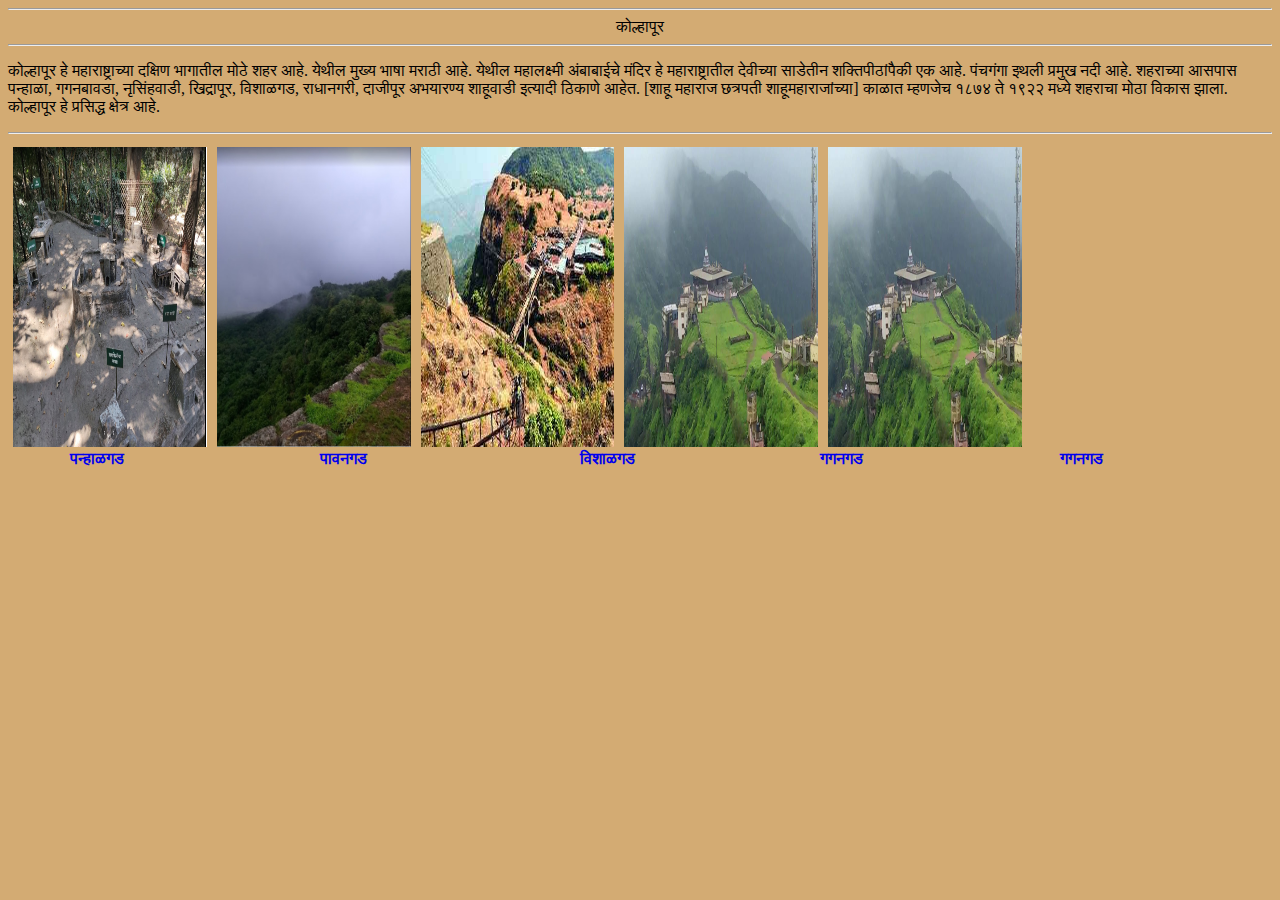
<file: Kolhapur_Data/KOLHAPUR.html>
<!DOCTYPE html>
<html lang="en">
<head>
    <meta charset="UTF-8">
    <meta http-equiv="X-UA-Compatible" content="IE=edge">
    <meta name="viewport" content="width=device-width, initial-scale=1.0">
    <title>कोल्हापूर</title>    
    <link rel="stylesheet" href="styles -kolhapur.css">
    </head>
<body>
   
    <hr>
<center> कोल्हापूर  </center>
    
<hr>
<P>
    कोल्हापूर हे महाराष्ट्राच्या दक्षिण भागातील मोठे शहर आहे. येथील मुख्य भाषा मराठी आहे. येथील महालक्ष्मी अंबाबाईचे मंदिर हे महाराष्ट्रातील देवीच्या साडेतीन शक्तिपीठांपैकी एक आहे. पंचगंगा इथली प्रमुख नदी आहे. शहराच्या आसपास पन्हाळा, गगनबावडा, नृसिंहवाडी, खिद्रापूर, विशाळगड, राधानगरी, दाजीपूर अभयारण्य शाहूवाडी इत्यादी ठिकाणे आहेत. [शाहू महाराज छत्रपती शाहूमहाराजांच्या] काळात म्हणजेच १८७४ ते १९२२ मध्ये शहराचा मोठा विकास झाला. कोल्हापूर हे प्रसिद्ध क्षेत्र आहे. </P>

<hr  >


   <head>
         
       
    <img class="column" src="Panhala Fort/Wallpaper/Full Fort.jpg" width="300" height="300" alt="किल्ले पन्हाळा"> 
    <a href="Panhala Fort/पन्हाळगड.html"><b class="name" > पन्हाळगड</b></a> 



    <img class="column" src="Pavangad Fort/Wallpaper/Pavangad Fort.jpg" width="300" height="300" alt="किल्ले पावनगड"> 
     <a href="Pavangad Fort/पावनगड.html"><b class="name1" > पावनगड</b></a>

    <img class="column" src="Vishalgad Fort/Wallpaper/vishalgad fort.jpg" width="300" height="300" alt="किल्ले विशाळगड"> 
     <a href="Vishalgad Fort/विशाळगड .html"><b class="name2" > विशाळगड</b></a> 

    <img class="column" src="Gagangad Fort/Wallpaper/gagangad fort.jpg" width="300" height="300" alt="किल्ले गगनगड "> 
     <a href="Gagangad Fort/गगनगड  .html"><b class="name3" > गगनगड </b></a> 

    <img class="column" src="Gagangad Fort/Wallpaper/gagangad fort.jpg" width="300" height="300" alt="किल्ले गगनगड "> 
     <a href="Gagangad Fort/गगनगड  .html"><b class="name4" > गगनगड </b></a> 



</div>
</head>

</body>
</html>
</file>
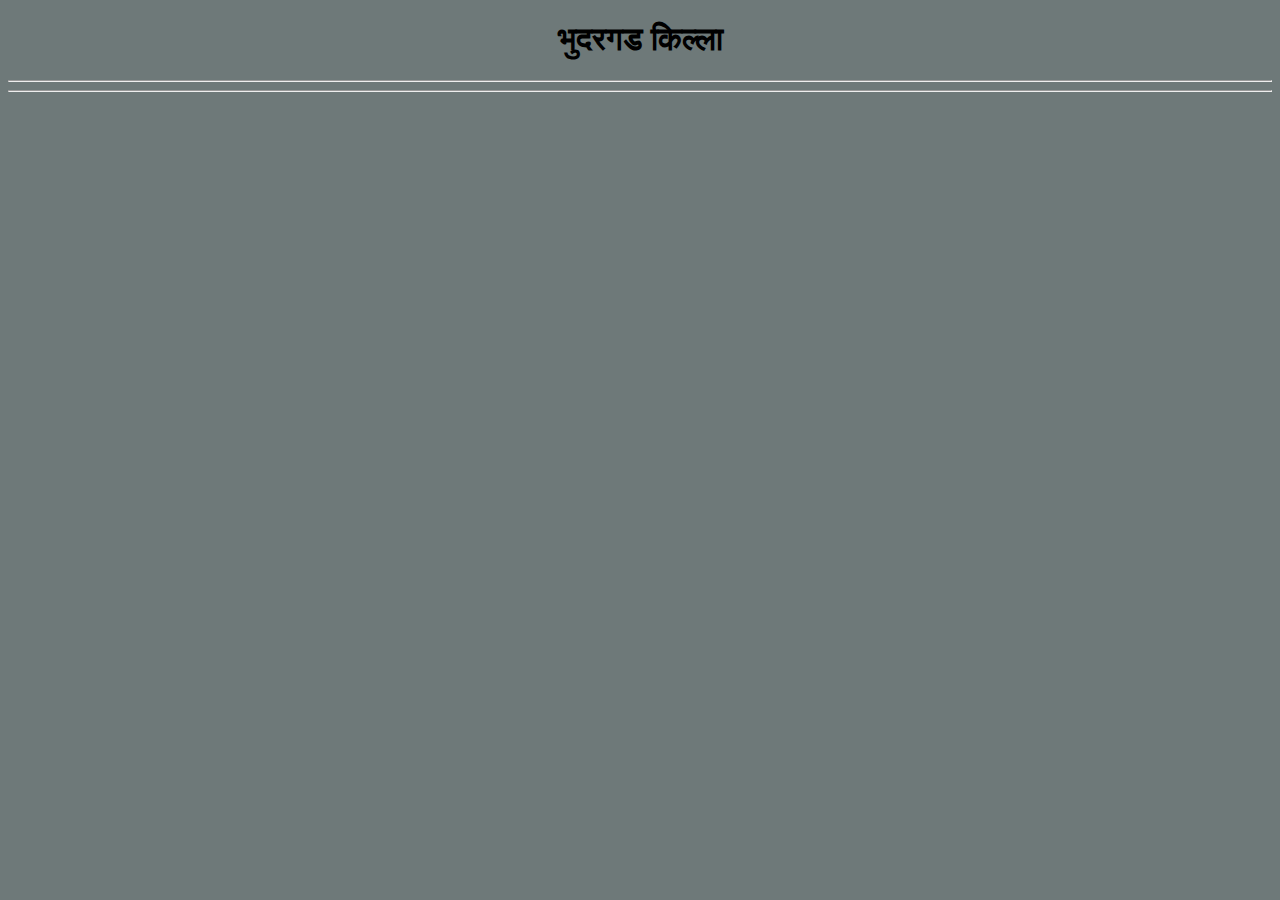
<file: Kolhapur_Data/bhudargad/भुदरगड .html>
<!DOCTYPE html>
<html lang="en">
<head>
    <meta charset="UTF-8">
    <meta http-equiv="X-UA-Compatible" content="IE=edge">
    <meta name="viewport" content="width=
    , initial-scale=1.0">
    <title>भुदरगड किल्ला</title>
<link rel="stylesheet" href="Css/styles.css">
</head>
<body>
    <div>
        <center><h1> भुदरगड  किल्ला  </h1></center><hr>
        
    


    <hr>
</div>
</body>
</html>
</file>
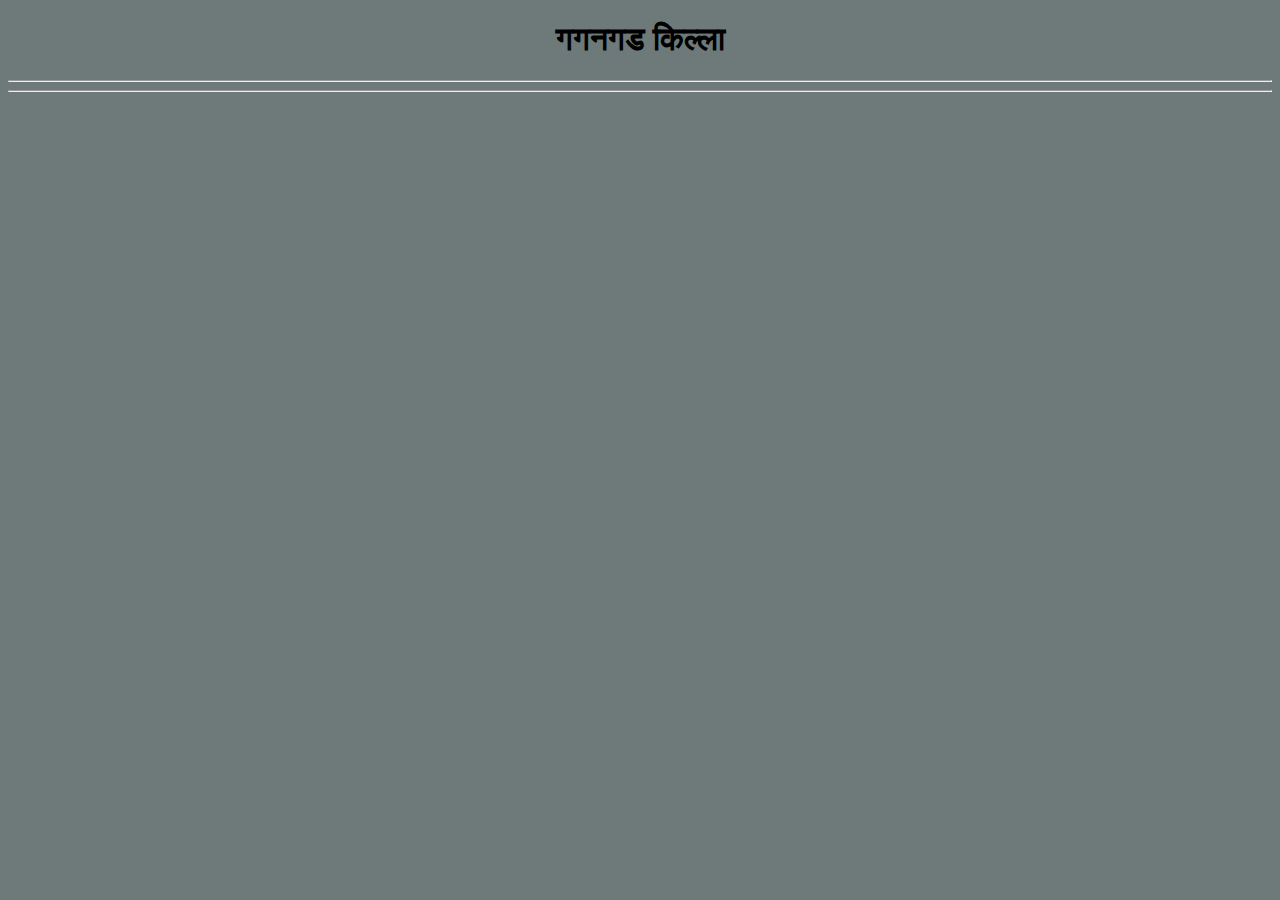
<file: Kolhapur_Data/Gagangad Fort/गगनगड  .html>
<!DOCTYPE html>
<html lang="en">
<head>
    <meta charset="UTF-8">
    <meta http-equiv="X-UA-Compatible" content="IE=edge">
    <meta name="viewport" content="width=
    , initial-scale=1.0">
    <title>गगनगड किल्ला</title>
<link rel="stylesheet" href="Css/styles.css">
</head>
<body>
    <div>
        <center><h1> गगनगड  किल्ला  </h1></center><hr>
        
    


    <hr>
</div>
</body>
</html>
</file>
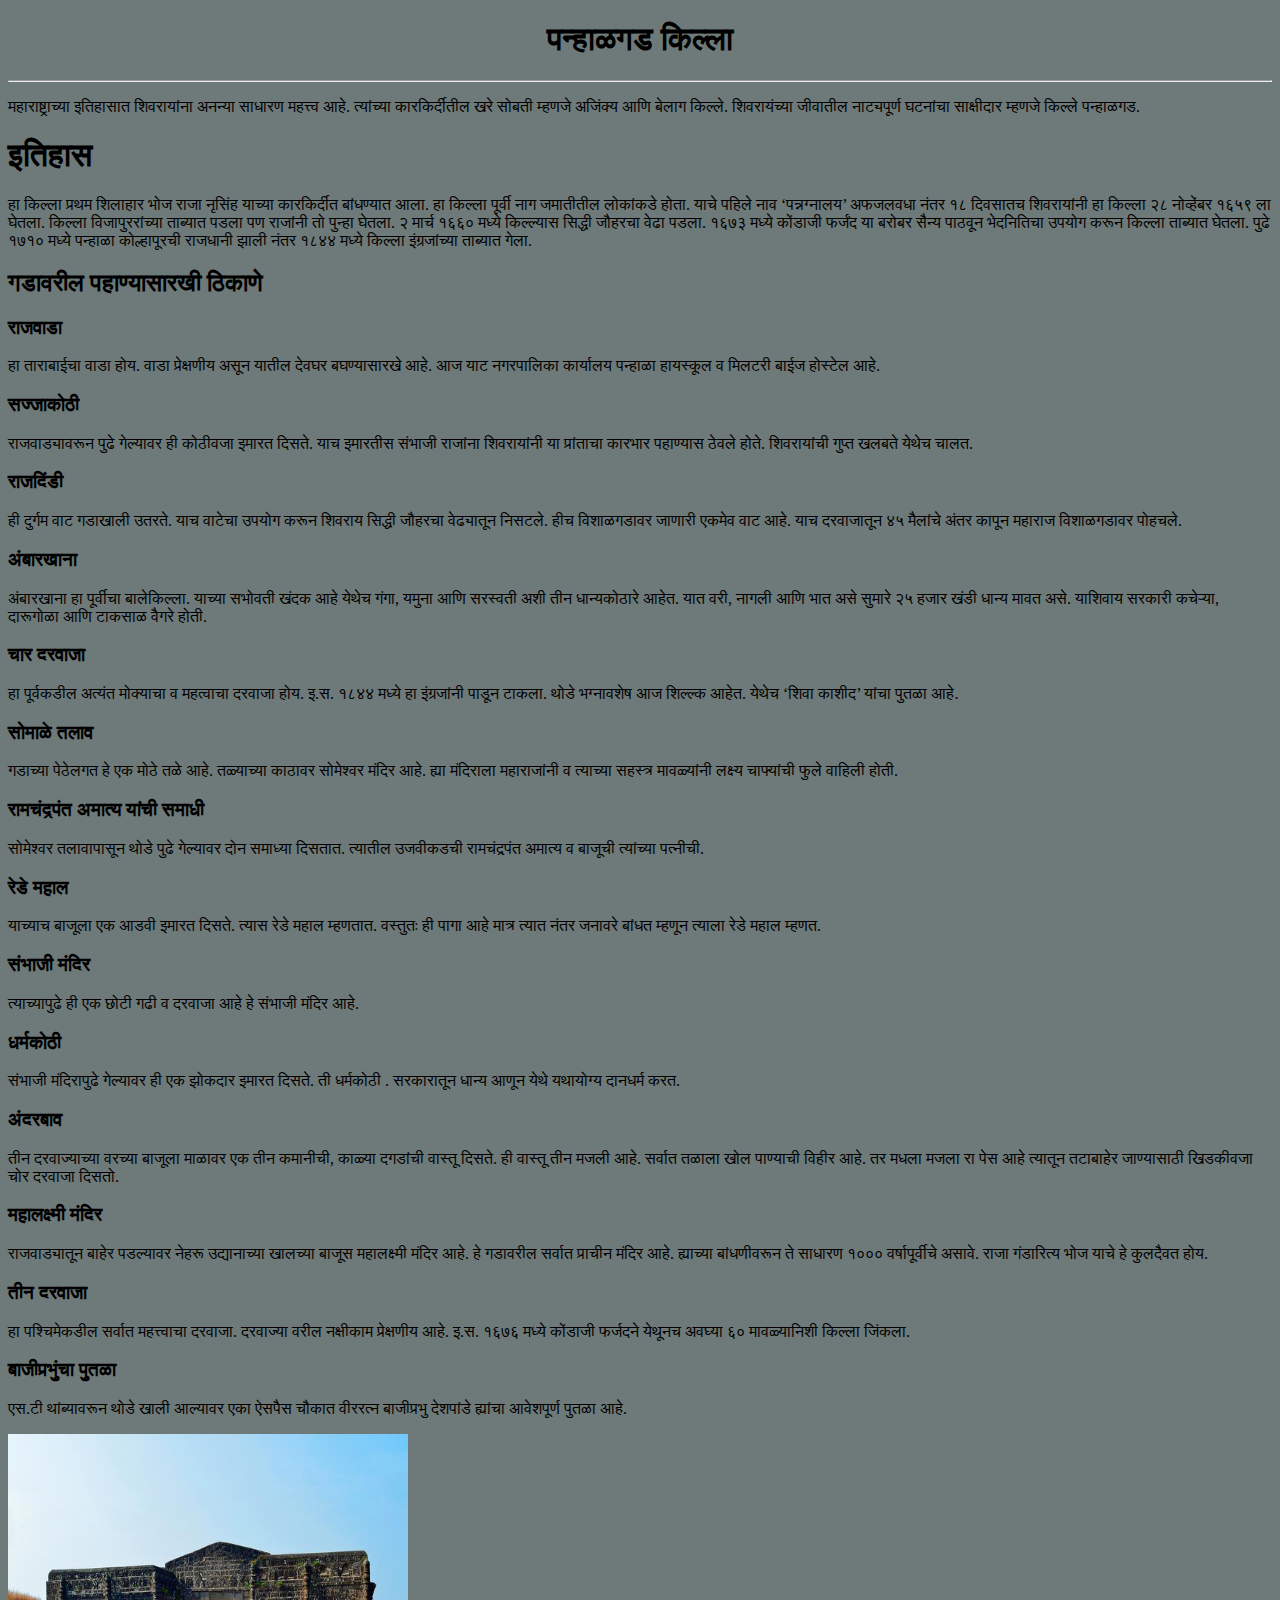
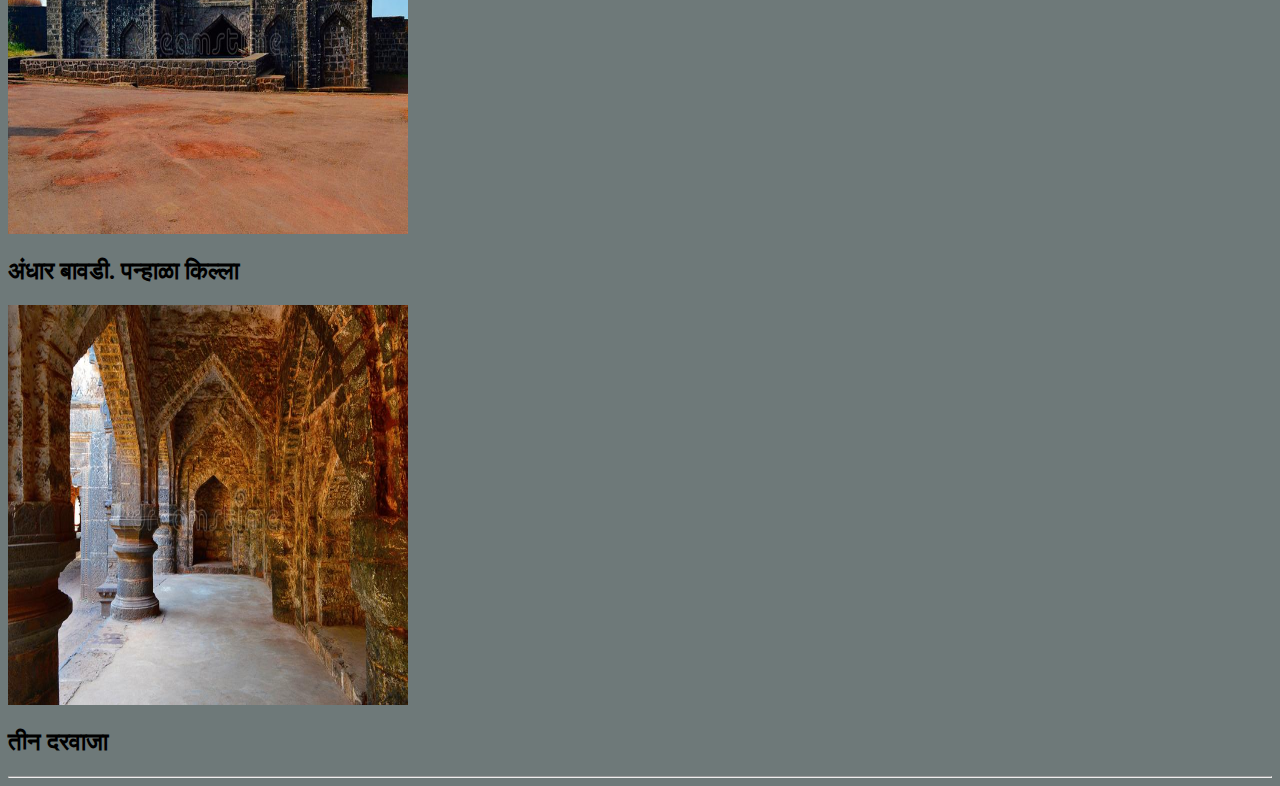
<file: Kolhapur_Data/Panhala Fort/पन्हाळगड.html>
<!DOCTYPE html>
<html lang="en">
<head>
    <meta charset="UTF-8">
    <meta http-equiv="X-UA-Compatible" content="IE=edge">
    <meta name="viewport" content="width=
    , initial-scale=1.0">
    <title>पन्हाळगड किल्ला</title>
<link rel="stylesheet" href="Css/styles.css">
</head>
<body>
    <div>
        <center><h1> पन्हाळगड किल्ला  </h1></center><hr>
        <p>महाराष्ट्राच्या इतिहासात शिवरायांना अनन्या साधारण महत्त्व आहे. त्यांच्या कारकिर्दीतील खरे सोबती म्हणजे अजिंक्य आणि बेलाग किल्ले. शिवरायंच्या जीवातील नाट्यपूर्ण घटनांचा साक्षीदार म्हणजे किल्ले पन्हाळगड. </p>
        <h1>इतिहास</h1>
        <p>हा किल्ला प्रथम शिलाहार भोज राजा नृसिंह याच्या कारकिर्दीत बांधण्यात आला. हा किल्ला पूर्वी नाग जमातीतील लोकांकडे होता. याचे पहिले नाव ‘पन्नग्नालय’ अफजलवधा नंतर १८ दिवसातच शिवरायांनी हा किल्ला २८ नोव्हेंबर १६५९ ला घेतला. किल्ला विजापुररांच्या ताब्यात पडला पण राजांनी तो पुन्हा घेतला. २ मार्च १६६० मध्ये किल्ल्यास सिद्धी जौहरचा वेढा पडला. १६७३ मध्ये कोंडाजी फर्जंद या बरोबर सैन्य पाठवून भेदनितिचा उपयोग करून किल्ला ताब्यात घेतला. पुढे १७१० मध्ये पन्हाळा कोल्हापूरची राजधानी झाली नंतर १८४४ मध्ये किल्ला इंग्रजांच्या ताब्यात गेला.</p>
       
        <h2>गडावरील पहाण्यासारखी ठिकाणे</h2>  
          <h3>राजवाडा </h3>
        <p> हा ताराबाईचा वाडा होय. वाडा प्रेक्षणीय असून यातील देवघर बघण्यासारखे आहे. आज याट नगरपालिका कार्यालय पन्हाळा हायस्कूल व मिलटरी बाईज होस्टेल आहे.   </p>
       
        <h3>सज्जाकोठी</h3>
        <p>  राजवाड्यावरून पुढे गेल्यावर ही कोठीवजा इमारत दिसते. याच इमारतीस संभाजी राजांना शिवरायांनी या प्रांताचा कारभार पहाण्यास ठेवले होते. शिवरायांची गुप्त खलबते येथेच चालत.</p>
       
        <h3>राजदिंडी</h3>
        <p> ही दुर्गम वाट गडाखाली उतरते. याच वाटेचा उपयोग करून शिवराय सिद्धी जौहरचा वेढ्यातून निसटले. हीच विशाळगडावर जाणारी एकमेव वाट आहे. याच दरवाजातून ४५ मैलांचे अंतर कापून महाराज विशाळगडावर पोहचले.</p>
       
        <h3>अंबारखाना</h3>
    <p> अंबारखाना हा पूर्वीचा बालेकिल्ला. याच्या सभोवती खंदक आहे येथेच गंगा, यमुना आणि सरस्वती अशी तीन धान्यकोठारे आहेत. यात वरी, नागली आणि भात असे सुमारे २५ हजार खंडी धान्य मावत असे. याशिवाय सरकारी कचेऱ्या, दारूगोळा आणि टाकसाळ वैगरे होती.</p>
    
    <h3>चार दरवाजा</h3>
     <p> हा पूर्वकडील अत्यंत मोक्याचा व महत्वाचा दरवाजा होय. इ.स. १८४४ मध्ये हा इंग्रजांनी पाडून टाकला. थोडे भग्नावशेष आज शिल्ल्क आहेत. येथेच ‘शिवा काशीद’ यांचा पुतळा आहे.</p>
    
     <h3>सोमाळे तलाव</h3>
     <p>गडाच्या पेठेलगत हे एक मोठे तळे आहे. तळ्याच्या काठावर सोमेश्वर मंदिर आहे. ह्या मंदिराला महाराजांनी व त्याच्या सहस्त्र मावळ्यांनी लक्ष्य चाफ्यांची फुले वाहिली होती.</p>
    
     <h3>रामचंद्रपंत अमात्य यांची समाधी</h3>
    <p>सोमेश्वर तलावापासून थोडे पुढे गेल्यावर दोन समाध्या दिसतात. त्यातील उजवीकडची रामचंद्रपंत अमात्य व बाजूची त्यांच्या पत्नीची.</p>

    <h3>रेडे महाल</h3>
    <p> याच्याच बाजूला एक आडवी इमारत दिसते. त्यास रेडे महाल म्हणतात. वस्तुतः ही पागा आहे मात्र त्यात नंतर जनावरे बांधत म्हणून त्याला रेडे महाल म्हणत.</p>

  <h3>संभाजी मंदिर</h3>
  <p> त्याच्यापुढे ही एक छोटी गढी व दरवाजा आहे हे संभाजी मंदिर आहे.</p>

   <h3>धर्मकोठी</h3>
   <p> संभाजी मंदिरापुढे गेल्यावर ही एक झोकदार इमारत दिसते. ती धर्मकोठी . सरकारातून धान्य आणून येथे यथायोग्य दानधर्म करत.</p>

    <h3>अंदरबाव</h3>
    <p>  तीन दरवाज्याच्या वरच्या बाजूला माळावर एक तीन कमानीची, काळ्या दगडांची वास्तू दिसते. ही वास्तू तीन मजली आहे. सर्वात तळाला खोल पाण्याची विहीर आहे. तर मधला मजला रा पेस आहे त्यातून तटाबाहेर जाण्यासाठी खिडकीवजा चोर दरवाजा दिसतो.</p>

     <h3> महालक्ष्मी मंदिर</h3>
     <p>  राजवाड्यातून बाहेर पडल्यावर नेहरू उद्यानाच्या खालच्या बाजूस महालक्ष्मी मंदिर आहे. हे गडावरील सर्वात प्राचीन मंदिर आहे. ह्याच्या बांधणीवरून ते साधारण १००० वर्षापूर्वीचे असावे. राजा गंडारित्य भोज याचे हे कुलदैवत होय.</p>
      <h3>तीन दरवाजा</h3>
       <p> हा पश्चिमेकडील सर्वात महत्त्वाचा दरवाजा. दरवाज्या वरील नक्षीकाम प्रेक्षणीय आहे. इ.स. १६७६ मध्ये कोंडाजी फर्जदने येथूनच अवघ्या ६० मावळ्यानिशी किल्ला जिंकला.</p>
       <h3>बाजीप्रभुंचा पुतळा</h3>
     <p> एस.टी थांब्यावरून थोडे खाली आल्यावर एका ऐसपैस चौकात वीररत्न बाजीप्रभु देशपांडे ह्यांचा आवेशपूर्ण पुतळा आहे.</p>


    <img src="Wallpaper/Andhar Bavadi Panhala.jpg" height="400" width="400" alt="Andhar Bavadi.Panhala Fort">
    <h2> अंधार बावडी. पन्हाळा किल्ला  </h2>  
    
    <img src="Wallpaper/teen-darwaja.jpg" height="400" width="400" alt="teen-darwaja Panhala Fort">
    <h2>तीन दरवाजा </h2>
    


    <hr>
</div>
</body>
</html>
</file>
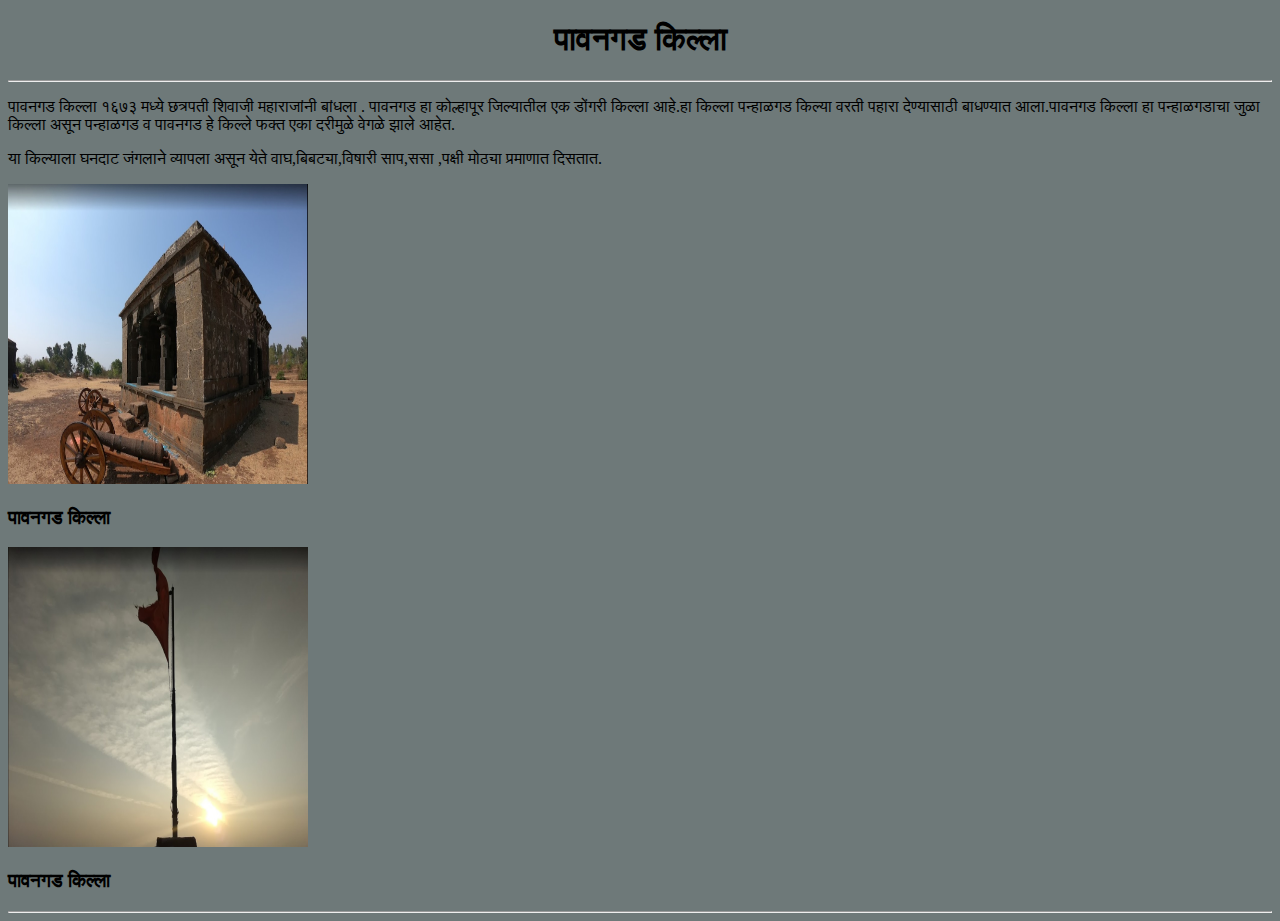
<file: Kolhapur_Data/Pavangad Fort/पावनगड.html>
<!DOCTYPE html>
<html lang="en">
<head>
    <meta charset="UTF-8">
    <meta http-equiv="X-UA-Compatible" content="IE=edge">
    <meta name="viewport" content="width=device-width, initial-scale=1.0">
    <title>पावनगड किल्ला</title>
</head>
<link rel="stylesheet" href="Css/styles.css">
<body>
  <center><h1>पावनगड किल्ला</h1></center><hr>
  <p> पावनगड किल्ला १६७३ मध्ये छत्रपती शिवाजी महाराजांनी बांधला . पावनगड हा कोल्हापूर जिल्यातील एक डोंगरी किल्ला आहे.हा किल्ला पन्हाळगड किल्या वरती पहारा देण्यासाठी बाधण्यात आला.पावनगड किल्ला हा पन्हाळगडाचा जुळा किल्ला असून पन्हाळगड व पावनगड हे किल्ले फक्त एका 
    दरीमुळे वेगळे झाले आहेत. <p>या किल्याला घनदाट जंगलाने व्यापला असून येते वाघ,बिबट्या,विषारी साप,ससा ,पक्षी मोठ्या प्रमाणात दिसतात. </p>


  <img src="Wallpaper/Pavangad1.jpg" width="300" height="300" alt="पावनगड किल्ला">
  <h3>पावनगड किल्ला</h3>
   
  <img src="Wallpaper/Pavangad2.jpg" width="300" height="300" alt="पावनगड किल्ला">
  <h3>पावनगड किल्ला</h3>
<hr>
</body>
</html>
</file>
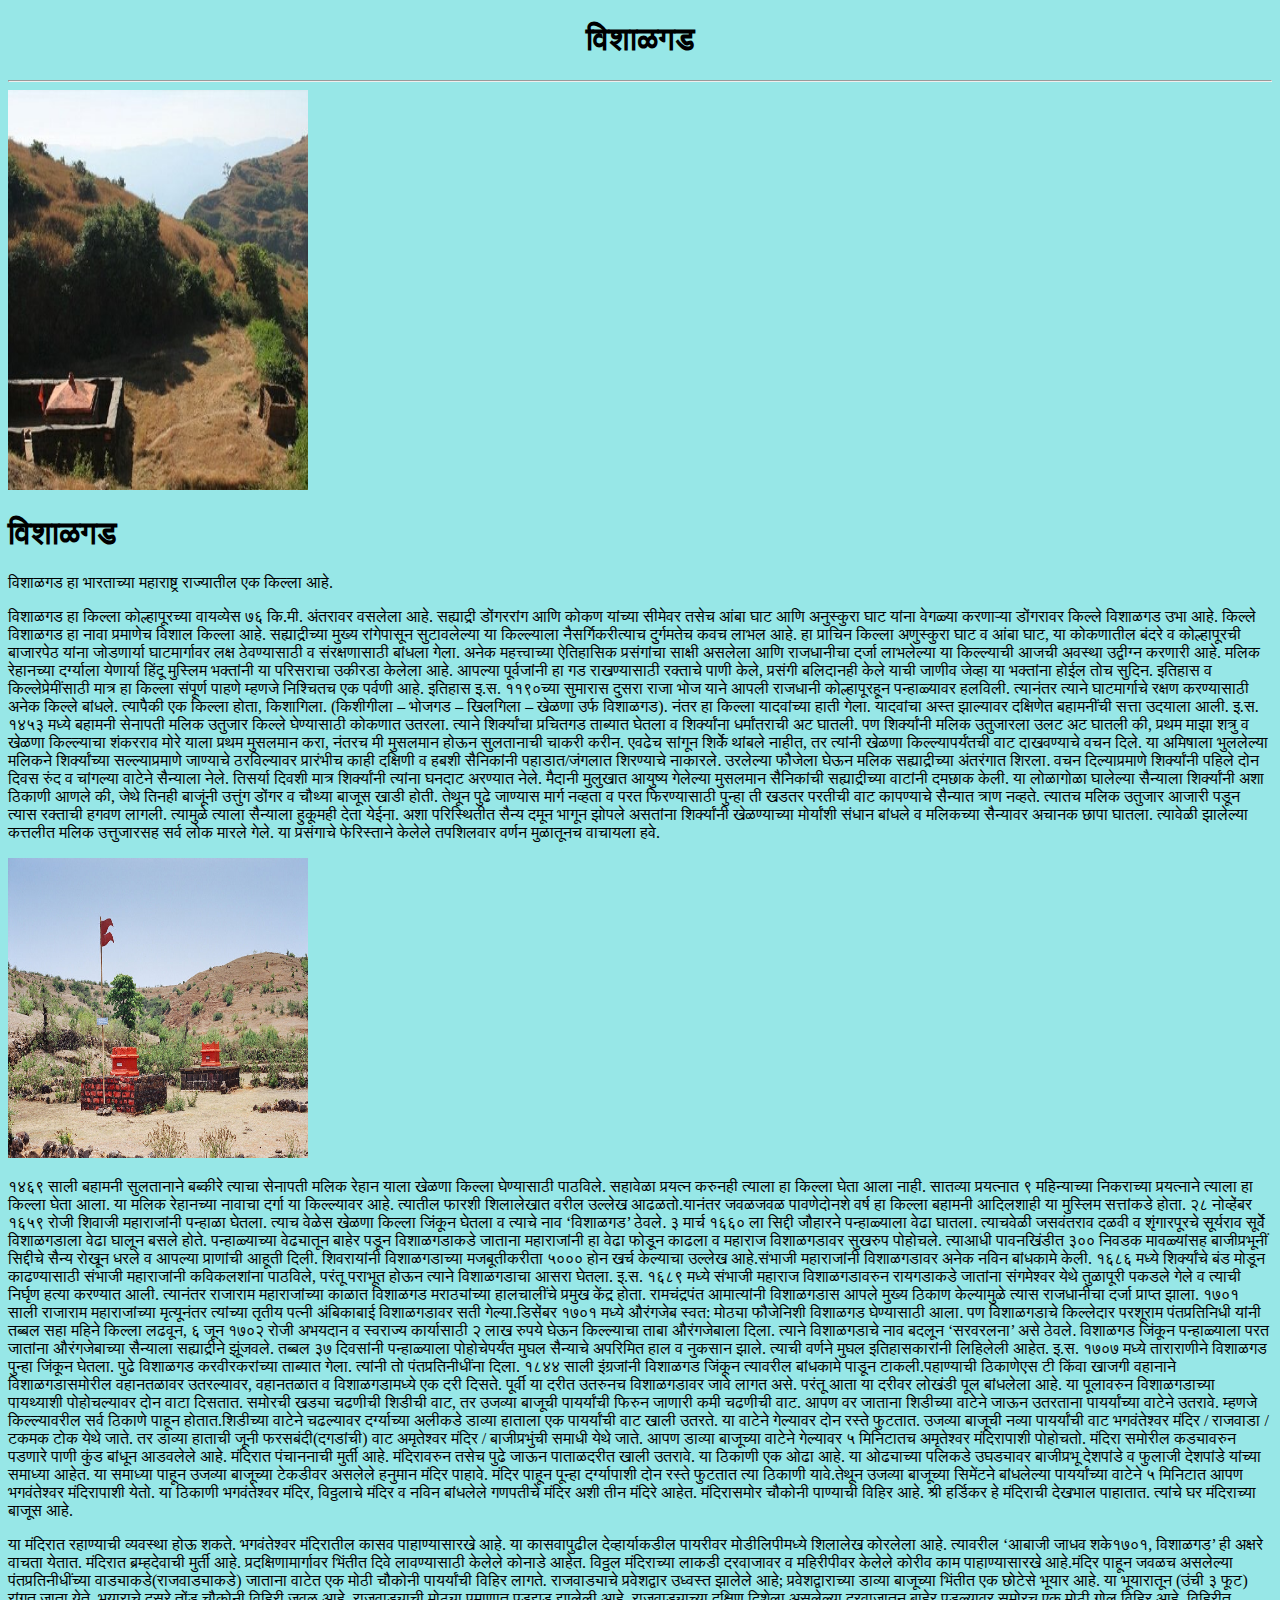
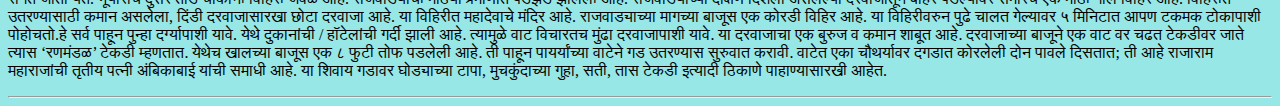
<file: Kolhapur_Data/Vishalgad Fort/विशाळगड .html>
<!DOCTYPE html>
<html lang="en">
<head>
    <meta charset="UTF-8">
    <meta http-equiv="X-UA-Compatible" content="IE=edge">
    <meta name="viewport" content="width=device-width, initial-scale=1.0">
    <title>विशाळगड किल्ला</title>
</head>
<link rel="stylesheet" href="Css/styles.css">
<body>
  <center><h1>विशाळगड</h1></center><hr>
  <img src="Wallpaper/vishalgad-fort.jpg" width="300" height="400" alt="विशाळगड">

  <h1>विशाळगड </h1>


     <p> विशाळगड हा भारताच्या महाराष्ट्र राज्यातील एक किल्ला आहे.</p>


     <p>

      विशाळगड हा किल्ला कोल्हापूरच्या वायव्येस ७६ कि.मी. अंतरावर वसलेला आहे. सह्याद्री डोंगररांग आणि कोकण यांच्या सीमेवर तसेच आंबा घाट आणि अनुस्कुरा घाट यांना वेगळ्या करणाऱ्या डोंगरावर किल्ले विशाळगड उभा आहे.
      
      किल्ले विशाळगड हा नावा प्रमाणेच विशाल किल्ला आहे. सह्याद्रीच्या मुख्य रांगेपासून सुटावलेल्या या किल्ल्याला नैसर्गिकरीत्याच दुर्गमतेच कवच लाभल आहे. हा प्राचिन किल्ला अणुस्कुरा घाट व आंबा घाट, या कोकणातील बंदरे व कोल्हापूरची बाजारपेठ यांना जोडणार्या घाटमार्गावर लक्ष ठेवण्यासाठी व संरक्षणासाठी बांधला गेला. अनेक महत्त्वाच्या ऐतिहासिक प्रसंगांचा साक्षी असलेला आणि राजधानीचा दर्जा लाभलेल्या या किल्ल्याची आजची अवस्था उद्वीग्न करणारी आहे. मलिक रेहानच्या दर्ग्याला येणार्या हिंदू मुस्लिम भक्तांनी या परिसराचा उकीरडा केलेला आहे. आपल्या पूर्वजांनी हा गड राखण्यासाठी रक्ताचे पाणी केले, प्रसंगी बलिदानही केले याची जाणीव जेव्हा या भक्तांना होईल तोच सुदिन. इतिहास व किल्लेप्रेमींसाठी मात्र हा किल्ला संपूर्ण पाहणे म्हणजे निश्चितच एक पर्वणी आहे. इतिहास इ.स. ११९०च्या सुमारास दुसरा राजा भोज याने आपली राजधानी कोल्हापूरहून पन्हाळ्यावर हलविली. त्यानंतर त्याने घाटमार्गाचे रक्षण करण्यासाठी अनेक किल्ले बांधले. त्यापैकी एक किल्ला होता, किशागिला. (किशीगीला – भोजगड – खिलगिला – खेळणा उर्फ विशाळगड). नंतर हा किल्ला यादवांच्या हाती गेला. यादवांचा अस्त झाल्यावर दक्षिणेत बहामनींची सत्ता उदयाला आली. इ.स. १४५३ मध्ये बहामनी सेनापती मलिक उतुजार किल्ले घेण्यासाठी कोकणात उतरला. त्याने शिर्क्यांचा प्रचितगड ताब्यात घेतला व शिर्क्यांना धर्मांतराची अट घातली. पण शिर्क्यांनी मलिक उतुजारला उलट अट घातली की, प्रथम माझा शत्रु व खेळणा किल्ल्याचा शंकरराव मोरे याला प्रथम मुसलमान करा, नंतरच मी मुसलमान होऊन सुलतानाची चाकरी करीन. एवढेच सांगून शिर्के थांबले नाहीत, तर त्यांनी खेळणा किल्ल्यापर्यंतची वाट दाखवण्याचे वचन दिले. या अमिषाला भुललेल्या मलिकने शिर्क्यांच्या सल्ल्याप्रमाणे जाण्याचे ठरविल्यावर प्रारंभीच काही दक्षिणी व हबशी सैनिकांनी पहाडात/जंगलात शिरण्याचे नाकारले. उरलेल्या फौजेला घेऊन मलिक सह्याद्रीच्या अंतरंगात शिरला. वचन दिल्याप्रमाणे शिर्क्यांनी पहिले दोन दिवस रुंद व चांगल्या वाटेने सैन्याला नेले. तिसर्या दिवशी मात्र शिर्क्यांनी त्यांना घनदाट अरण्यात नेले. मैदानी मुलुखात आयुष्य गेलेल्या मुसलमान सैनिकांची सह्याद्रीच्या वाटांनी दमछाक केली. या लोळागोळा घालेल्या सैन्याला शिर्क्यांनी अशा ठिकाणी आणले की, जेथे तिनही बाजूंनी उत्तुंग डोंगर व चौथ्या बाजूस खाडी होती. तेथून पुढे जाण्यास मार्ग नव्हता व परत फिरण्यासाठी पुन्हा ती खडतर परतीची वाट कापण्याचे सैन्यात त्राण नव्हते. त्यातच मलिक उतुजार आजारी पडून त्यास रक्ताची हगवण लागली. त्यामुळे त्याला सैन्याला हुकूमही देता येईना. अशा परिस्थितीत सैन्य दमून भागून झोपले असतांना शिर्क्यांनी खेळण्याच्या मोर्यांशी संधान बांधले व मलिकच्या सैन्यावर अचानक छापा घातला. त्यावेळी झालेल्या कत्तलीत मलिक उत्तुजारसह सर्व लोक मारले गेले. या प्रसंगाचे फेरिस्ताने केलेले तपशिलवार वर्णन मुळातूनच वाचायला हवे.</p>

      <img src="Wallpaper/बाजीप्रभू व फुलाजी यांची समाधी.jpg" width="300" height="300" alt="विशाळगड">
      <p>
      १४६९ साली बहामनी सुलतानाने बब्कीरे त्याचा सेनापती मलिक रेहान याला खेळणा किल्ला घेण्यासाठी पाठविले. सहावेळा प्रयत्न करुनही त्याला हा किल्ला घेता आला नाही. सातव्या प्रयत्नात ९ महिन्याच्या निकराच्या प्रयत्नाने त्याला हा किल्ला घेता आला. या मलिक रेहानच्या नावाचा दर्गा या किल्ल्यावर आहे. त्यातील फारशी शिलालेखात वरील उल्लेख आढळतो.यानंतर जवळजवळ पावणेदोनशे वर्ष हा किल्ला बहामनी आदिलशाही या मुस्लिम सत्तांकडे होता. २८ नोव्हेंबर १६५९ रोजी शिवाजी महाराजांनी पन्हाळा घेतला. त्याच वेळेस खेळणा किल्ला जिंकून घेतला व त्याचे नाव ‘विशाळगड’ ठेवले. ३ मार्च १६६० ला सिद्दी जौहारने पन्हाळ्याला वेढा घातला. त्याचवेळी जसवंतराव दळवी व शृंगारपूरचे सूर्यराव सूर्वे विशाळगडाला वेढा घालून बसले होते. पन्हाळ्याच्या वेढ्यातून बाहेर पडून विशाळगडाकडे जाताना महाराजांनी हा वेढा फोडून काढला व महाराज विशाळगडावर सुखरुप पोहोचले. त्याआधी पावनखिंडीत ३०० निवडक मावळ्यांसह बाजीप्रभूनीं सिद्दीचे सैन्य रोखून धरले व आपल्या प्राणांची आहूती दिली. शिवरायांनी विशाळगडाच्या मजबूतीकरीता ५००० होन खर्च केल्याचा उल्लेख आहे.संभाजी महाराजांनी विशाळगडावर अनेक नविन बांधकामे केली. १६८६ मध्ये शिर्क्यांचे बंड मोडून काढण्यासाठी संभाजी महाराजांनी कविकलशांना पाठविले, परंतू पराभूत होऊन त्याने विशाळगडाचा आसरा घेतला.
      
      इ.स. १६८९ मध्ये संभाजी महाराज विशाळगडावरुन रायगडाकडे जातांना संगमेश्वर येथे तुळापूरी पकडले गेले व त्याची निर्घृण हत्या करण्यात आली. त्यानंतर राजाराम महाराजांच्या काळात विशाळगड मराठ्यांच्या हालचालींचे प्रमुख केंद्र होता. रामचंद्रपंत आमात्यांनी विशाळगडास आपले मुख्य ठिकाण केल्यामुळे त्यास राजधानीचा दर्जा प्राप्त झाला. १७०१ साली राजाराम महाराजांच्या मृत्यूनंतर त्यांच्या तृतीय पत्नी अंबिकाबाई विशाळगडावर सती गेल्या.डिसेंबर १७०१ मध्ये औरंगजेब स्वत: मोठ्या फौजेनिशी विशाळगड घेण्यासाठी आला. पण विशाळगडाचे किल्लेदार परशूराम पंतप्रतिनिधी यांनी तब्बल सहा महिने किल्ला लढवून, ६ जून १७०२ रोजी अभयदान व स्वराज्य कार्यासाठी २ लाख रुपये घेऊन किल्ल्याचा ताबा औरंगजेबाला दिला. त्याने विशाळगडाचे नाव बदलून ‘सरवरलना’ असे ठेवले. विशाळगड जिंकून पन्हाळ्याला परत जातांना औरंगजेबाच्या सैन्याला सह्याद्रीने झूंजवले. तब्बल ३७ दिवसांनी पन्हाळ्याला पोहोचेपर्यंत मुघल सैन्याचे अपरिमित हाल व नुकसान झाले. त्याची वर्णने मुघल इतिहासकारांनी लिहिलेली आहेत.
      
      इ.स. १७०७ मध्ये ताराराणीने विशाळगड पुन्हा जिंकून घेतला. पुढे विशाळगड करवीरकरांच्या ताब्यात गेला. त्यांनी तो पंतप्रतिनीधींना दिला. १८४४ साली इंग्रजांनी विशाळगड जिंकून त्यावरील बांधकामे पाडून टाकली.पहाण्याची ठिकाणेएस टी किंवा खाजगी वहानाने विशाळगडासमोरील वहानतळावर उतरल्यावर, वहानतळात व विशाळगडामध्ये एक दरी दिसते. पूर्वी या दरीत उतरुनच विशाळगडावर जावे लागत असे. परंतू आता या दरीवर लोखंडी पूल बांधलेला आहे. या पूलावरुन विशाळगडाच्या पायथ्याशी पोहोचल्यावर दोन वाटा दिसतात. समोरची खड्या चढणीची शिडीची वाट, तर उजव्या बाजूची पायर्यांची फिरुन जाणारी कमी चढणीची वाट. आपण वर जाताना शिडीच्या वाटेने जाऊन उतरताना पायर्यांच्या वाटेने उतरावे. म्हणजे किल्ल्यावरील सर्व ठिकाणे पाहून होतात.शिडीच्या वाटेने चढल्यावर दर्ग्याच्या अलीकडे डाव्या हाताला एक पायर्यांची वाट खाली उतरते. या वाटेने गेल्यावर दोन रस्ते फुटतात. उजव्या बाजूची नव्या पायर्यांची वाट भगवंतेश्वर मंदिर / राजवाडा / टकमक टोक येथे जाते. तर डाव्या हाताची जूनी फरसबंदी(दगडांची) वाट अमृतेश्वर मंदिर / बाजीप्रभुंची समाधी येथे जाते. आपण डाव्या बाजूच्या वाटेने गेल्यावर ५ मिनिटातच अमृतेश्वर मंदिरापाशी पोहोचतो. मंदिरा समोरील कड्यावरुन पडणारे पाणी कुंड बांधून आडवलेले आहे. मंदिरात पंचाननाची मुर्ती आहे. मंदिरावरुन तसेच पुढे जाऊन पाताळदरीत खाली उतरावे. या ठिकाणी एक ओढा आहे. या ओढ्याच्या पलिकडे उघड्यावर बाजीप्रभू देशपांडे व फुलाजी देशपांडे यांच्या समाध्या आहेत. या समाध्या पाहून उजव्या बाजूच्या टेकडीवर असलेले हनुमान मंदिर पाहावे. मंदिर पाहून पून्हा दर्ग्यापाशी दोन रस्ते फुटतात त्या ठिकाणी यावे.तेथून उजव्या बाजूच्या सिमेंटने बांधलेल्या पायर्यांच्या वाटेने ५ मिनिटात आपण भगवंतेश्वर मंदिरापाशी येतो. या ठिकाणी भगवंतेश्वर मंदिर, विठ्ठलाचे मंदिर व नविन बांधलेले गणपतीचे मंदिर अशी तीन मंदिरे आहेत. मंदिरासमोर चौकोनी पाण्याची विहिर आहे. श्री हर्डिकर हे मंदिराची देखभाल पाहातात. त्यांचे घर मंदिराच्या बाजूस आहे.</p>
         
          <p>या मंदिरात रहाण्याची व्यवस्था होऊ शकते. भगवंतेश्वर मंदिरातील कासव पाहाण्यासारखे आहे. या कासवापुढील देव्हार्याकडील पायरीवर मोडीलिपीमध्ये शिलालेख कोरलेला आहे. त्यावरील ‘आबाजी जाधव शके१७०१, विशाळगड’ ही अक्षरे वाचता येतात. मंदिरात ब्रम्हदेवाची मुर्ती आहे. प्रदक्षिणामार्गावर भिंतीत दिवे लावण्यासाठी केलेले कोनाडे आहेत. विठ्ठल मंदिराच्या लाकडी दरवाजावर व महिरीपीवर केलेले कोरीव काम पाहाण्यासारखे आहे.मंदिर पाहून जवळच असलेल्या पंतप्रतिनीधींच्या वाड्याकडे(राजवाड्याकडे) जाताना वाटेत एक मोठी चौकोनी पायर्यांची विहिर लागते. राजवाड्याचे प्रवेशद्वार उध्वस्त झालेले आहे; प्रवेशद्वाराच्या डाव्या बाजूच्या भिंतीत एक छोटेसे भूयार आहे. या भूयारातून (उंची ३ फूट) रांगत जाता येते. भूयाराचे दुसरे तोंड चौकोनी विहिरी जवळ आहे. राजवाड्याची मोठ्या प्रमाणात पडझड झालेली आहे. राजवाड्याच्या दक्षिण दिशेला असलेल्या दरवाजातून बाहेर पडल्यावर समोरच एक मोठी गोल विहिर आहे. विहिरीत उतरण्यासाठी कमान असलेला, दिंडी दरवाजासारखा छोटा दरवाजा आहे.
          या विहिरीत महादेवाचे मंदिर आहे. राजवाड्याच्या मागच्या बाजूस एक कोरडी विहिर आहे. या विहिरीवरुन पुढे चालत गेल्यावर ५ मिनिटात आपण टकमक टोकापाशी पोहोचतो.हे सर्व पाहून पुन्हा दर्ग्यापाशी यावे. येथे दुकानांची / हॉटेलांची गर्दी झाली आहे. त्यामुळे वाट विचारतच मुंढा दरवाजापाशी यावे. या दरवाजाचा एक बुरुज व कमान शाबूत आहे. दरवाजाच्या बाजूने एक वाट वर चढत टेकडीवर जाते त्यास ‘रणमंडळ’ टेकडी म्हणतात. येथेच खालच्या बाजूस एक ८ फुटी तोफ पडलेली आहे. ती पाहून पायर्यांच्या वाटेने गड उतरण्यास सुरुवात करावी. वाटेत एका चौथर्यावर दगडात कोरलेली दोन पावले दिसतात; ती आहे राजाराम महाराजांची तृतीय पत्नी अंबिकाबाई यांची समाधी आहे. या शिवाय गडावर घोड्याच्या टापा, मुचकुंदाच्या गुहा, सती, तास टेकडी इत्यादी ठिकाणे पाहाण्यासारखी आहेत.       </p>


  <hr>
</body>
</html>
</file>
<file: Kolhapur_Data/styles -kolhapur.css>
body{
  background-color: rgb(211, 171, 115);
}

h1 {
  font-size: 40px;
  font-display: ;
}
.row {
  display: flex;
}

.column {
  float: left;
  width: 15.33%;
  padding: 05px;
}


.name {
  font: bold ;
  position: absolute;
left: 70px;
top: 450px ;
}

.name1 {
font: bold ;
position: absolute;
left: 320px;
top: 450px ;
}

.name2 {
  font: bold ;
  position: absolute;
  left: 580px;
  top: 450px ;
  }

  .name3 {
    font: bold ;
    position: absolute;
    left: 820px;
    top: 450px ;
    }

    .name4 {
      font: bold ;
      position: absolute;
      left: 1060px;
      top: 450px ;
      }
</file>
<file: Kolhapur_Data/bhudargad/Css/styles.css>
body{
  background-color: rgb(110, 121, 121);
  } 
  h1 { 
    font-style: bold ;
    

  }
  img {
    size: 100px;
      }
     
 img {
        top: 20px;
      }
</file>
<file: Kolhapur_Data/Gagangad Fort/Css/styles.css>
body{
  background-color: rgb(110, 121, 121);
  } 
  h1 { 
    font-style: bold ;
    

  }
  img {
    size: 100px;
      }
     
 img {
        top: 20px;
      }
</file>
<file: Kolhapur_Data/Panhala Fort/Css/styles.css>
body{
  background-color: rgb(110, 121, 121);
  } 
  h1 { 
    font-style: bold ;
    

  }
  img {
    size: 100px;
      }
     
 img {
        top: 20px;
      }
</file>
<file: Kolhapur_Data/Pavangad Fort/Css/styles.css>
body{
  background-color: rgb(110, 121, 121);
  } 
  h1 { 
    font-style: bold ;
    font-family: ;

  }
  img {
    size: 100px;
  }
</file>
<file: Kolhapur_Data/Vishalgad Fort/Css/styles.css>
body{
  background-color: rgb(151, 231, 231);
  } 
  h1 { 
    font-style: Bolad;
    
    

  }
  img {
    size: 100px;
      }
     
 img {
        top: 20px;
      }
</file>
